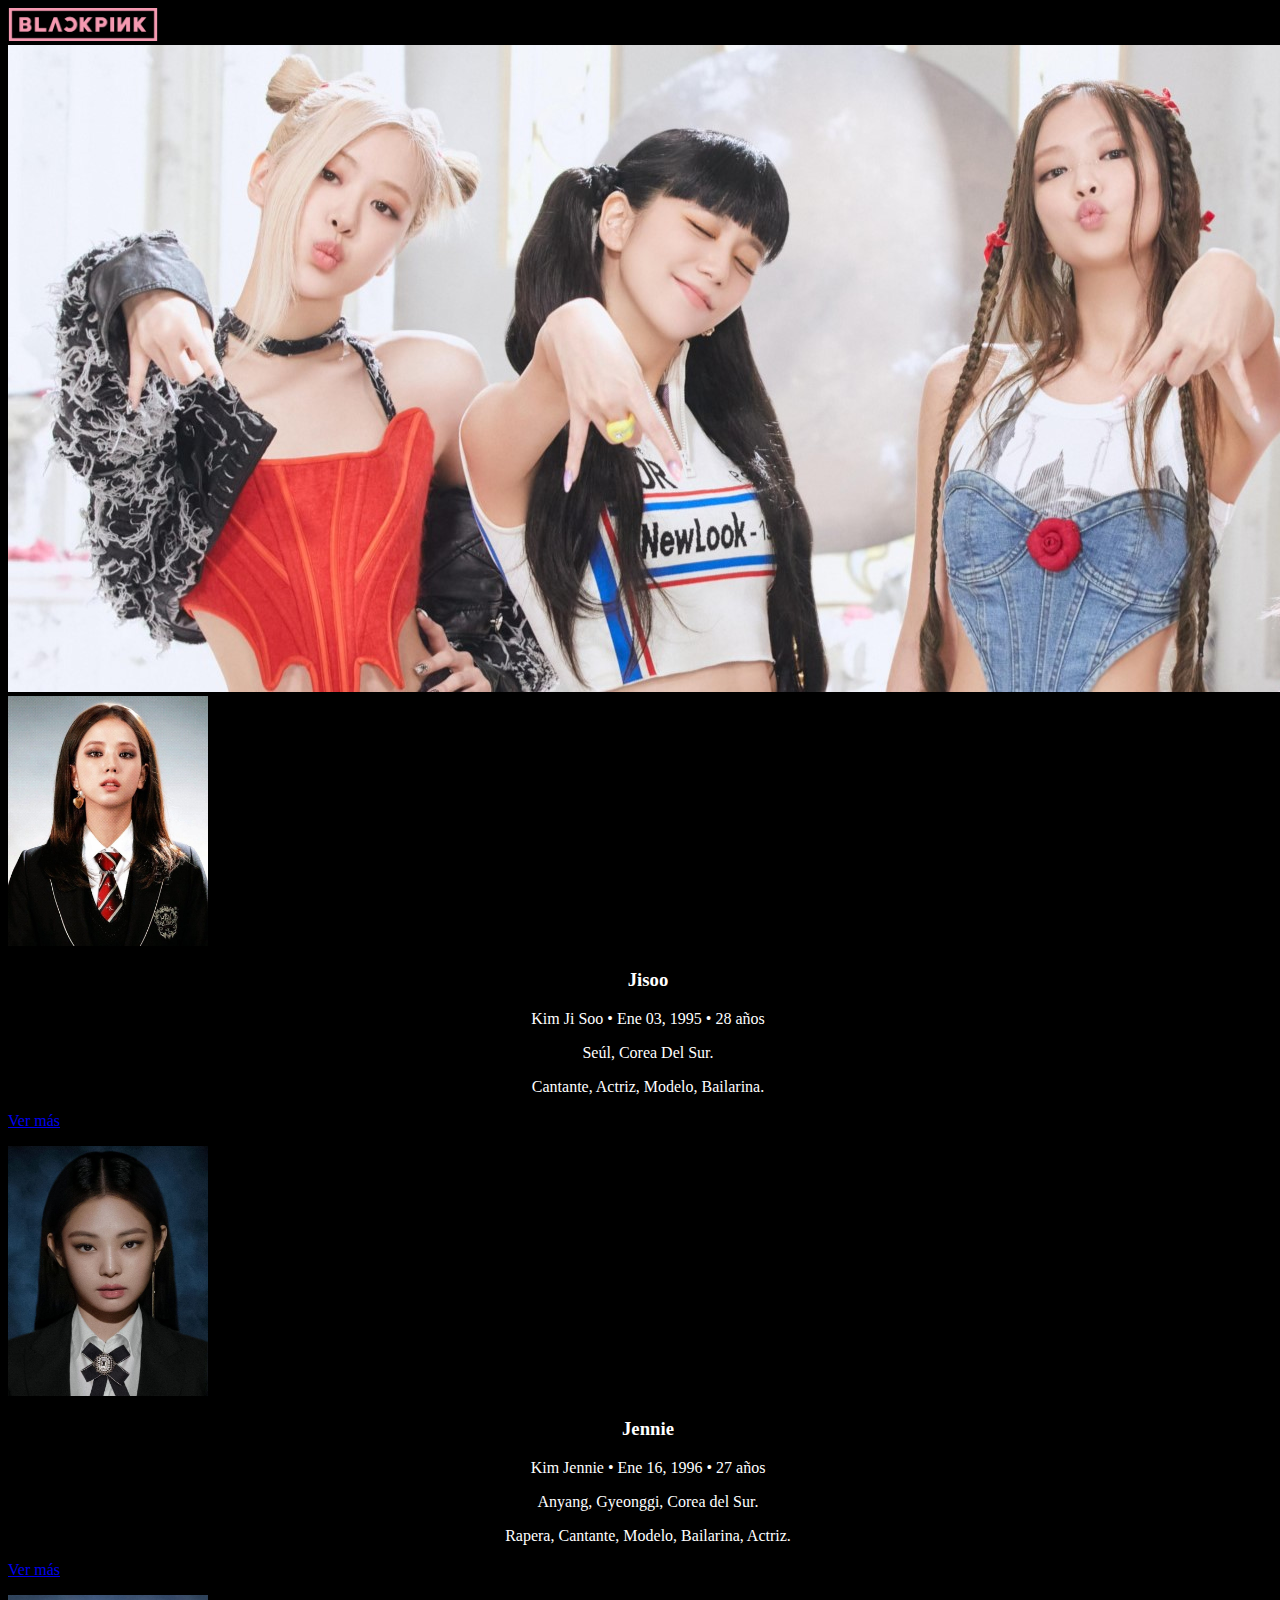
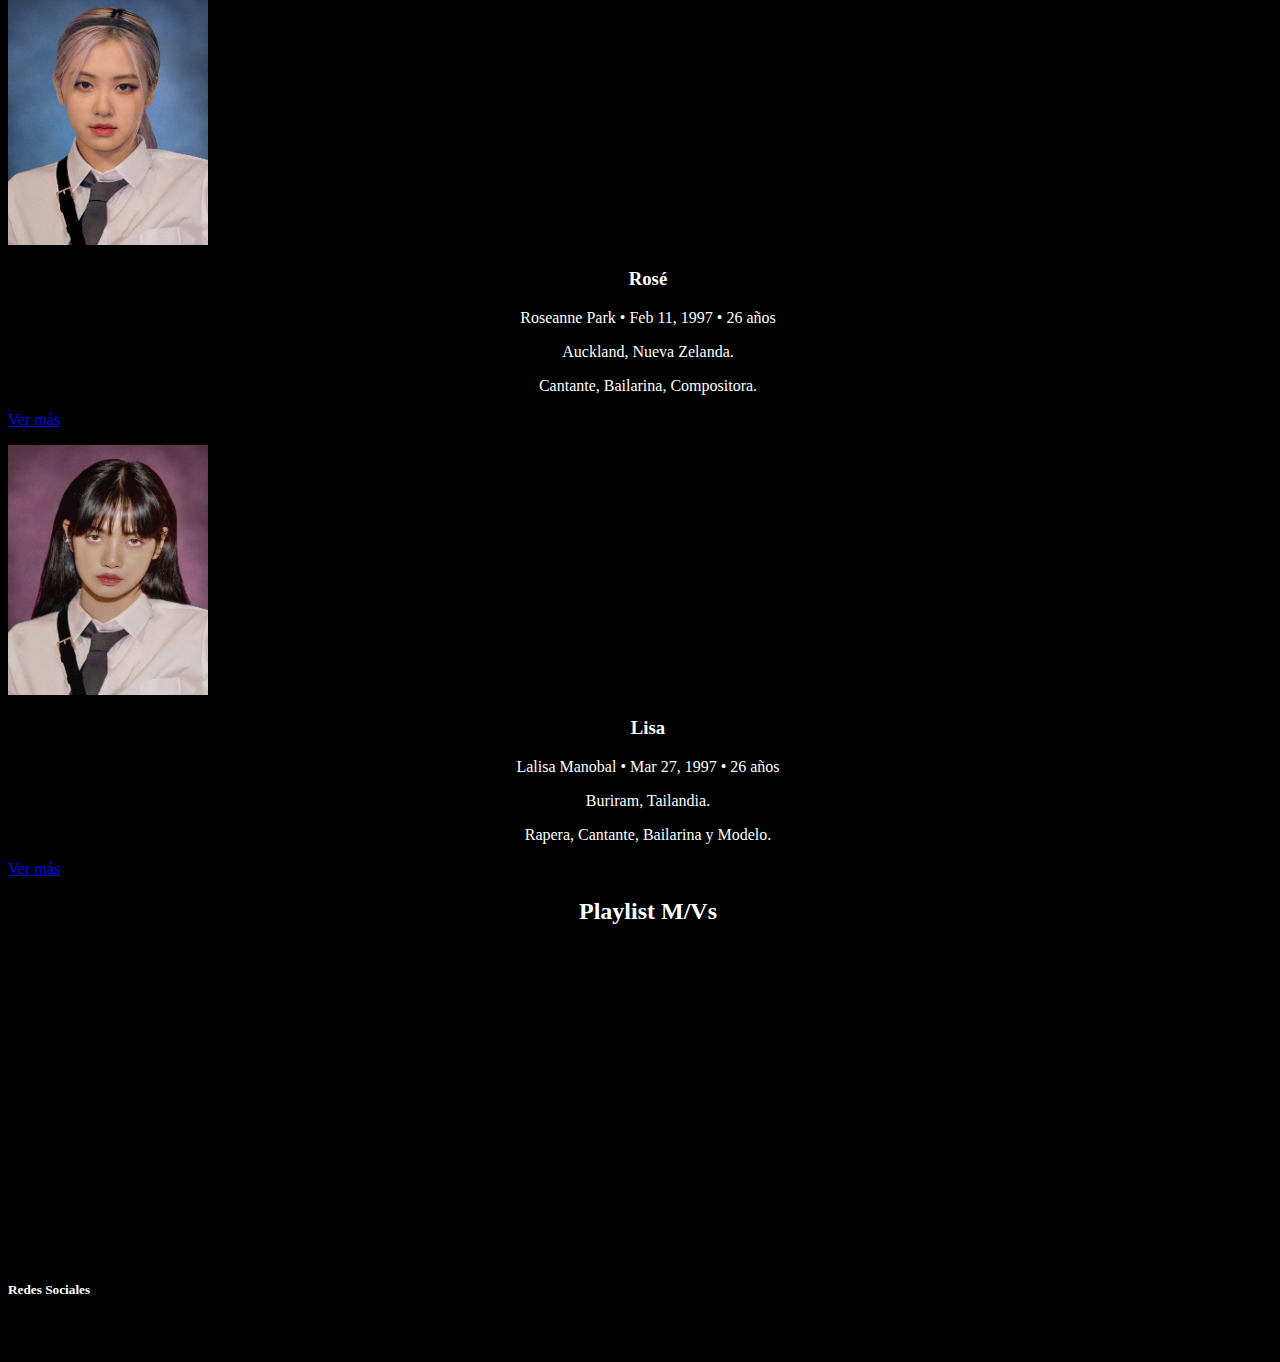
<file: index.html>
<!DOCTYPE html>
<html lang="en">

<head>
    <link rel="stylesheet" href="./styles/style.css">
    <meta charset="UTF-8">
    <meta http-equiv="X-UA-Compatible" content="IE=edge">
    <meta name="viewport" content="width=device-width, initial-scale=1.0">
    <title>Blackpink</title>

    <link href="https://cdn.jsdelivr.net/npm/bootstrap@5.0.2/dist/css/bootstrap.min.css" rel="stylesheet"
        integrity="sha384-EVSTQN3/azprG1Anm3QDgpJLIm9Nao0Yz1ztcQTwFspd3yD65VohhpuuCOmLASjC" crossorigin="anonymous">
    <link rel="shortcut icon" href="./img/bpicon.png" type="image/x-icon">
</head>

<body class="bg-dark">
    <header>
        <nav class="navbar navbar-expand-md navbar-dark fixed-top bg-dark d-flex justify-content-center">
            <div class="navbar-brand mx-3">
                <img src="./img/Logo-Blackpink.png" alt="logo" width="150px">
            </div>
        </nav>
    </header>
    <main role="main">
        <div class="d-flex align-items-center my-5">
            <img class="w-100" src="./img/1276416.jpg">
        </div>
        <div class="container p-3">
            <div class="row">
                <div class="col-lg-3 d-flex flex-column align-items-center">
                    <img class="rounded" src="./img/jisoo.jpg" alt="Blackpink" width="200px" height="250px">
                    <h3 class="text my-3"><strong>Jisoo</strong></h3>
                    <p class="text">Kim Ji Soo • Ene 03, 1995 • 28 años</p>
                    <p class="text">Seúl, Corea Del Sur.</p>
                    <p class="text">Cantante, Actriz, Modelo, Bailarina.</p>
                    <a class="btn btn-secondary" href="./pages/jisoo.html" role="button">Ver más</a></p>
                </div>
                <div class="col-lg-3 d-flex flex-column align-items-center">
                    <img class="rounded" src="./img/jennie.jpg" alt="Blackpink" width="200px" height="250px">
                    <h3 class="text my-3"><strong>Jennie</strong></h3>
                    <p class="text">Kim Jennie  •  Ene 16, 1996  •  27 años</p>
                    <p class="text">Anyang, Gyeonggi, Corea del Sur.</p>
                    <p class="text">Rapera, Cantante, Modelo, Bailarina, Actriz.</p>
                    <p><a class="btn btn-secondary" href="./pages/jennie.html" role="button">Ver más</a></p>
                </div>
                <div class="col-lg-3 d-flex flex-column align-items-center">
                    <img class="rounded" src="./img/rose02.jpg" alt="Blackpink" width="200px" height="250px">
                    <h3 class="text my-3"><strong>Rosé</strong></h3>
                    <p class="text">Roseanne Park  •  Feb 11, 1997  •  26 años</p>
                    <p class="text">Auckland, Nueva Zelanda.</p>
                    <p class="text">Cantante, Bailarina, Compositora.</p>
                    <p><a class="btn btn-secondary" href="./pages/rose.html" role="button">Ver más</a></p>
                </div>
                <div class="col-lg-3 d-flex flex-column align-items-center">
                    <img class="rounded" src="./img/lisa02.jpg" alt="Blackpink" width="200px" height="250px">
                    <h3 class="text my-3"><strong>Lisa</strong></h3>
                    <p class="text">Lalisa Manobal  •  Mar 27, 1997  •  26 años</p>
                    <p class="text">Buriram, Tailandia.</p>
                    <p class="text">Rapera, Cantante, Bailarina y Modelo.</p>
                    <p><a class="btn btn-secondary" href="./pages/lisa.html" role="button">Ver más</a></p>
                </div>
            </div>

            <section>
                <h2 class="text my-5"><strong>Playlist M/Vs</strong></h2>
                <div class="videos">
                    <iframe width="560" height="315"
                        src="https://www.youtube.com/embed/videoseries?list=PLNF8K9Ddz0kKfujG6blfAxngYh_C66C_q"
                        title="YouTube video player" frameborder="0"
                        allow="accelerometer; autoplay; clipboard-write; encrypted-media; gyroscope; picture-in-picture; web-share"
                        allowfullscreen></iframe>
                </div>
            </section>
    
            <footer class="my-5">
                <h5 class="texts my-3">Redes Sociales</h5>
                <a href="https://www.instagram.com/blackpinkofficial/" target="_blank"><img src="../img/instagram.png" width="30"></a>
                <a href="https://www.youtube.com/channel/UCOmHUn--16B90oW2L6FRR3A" target="_blank"><img src="../img/youtube.png" width="30"></a>
                <a href="https://open.spotify.com/artist/41MozSoPIsD1dJM0CLPjZF?si=b8URu1Q0Qp6hxPyBL6EXGA" target="_blank"><img src="../img/spotify.png" width="30"></a>
                <a href="https://twitter.com/BLACKPINK?s=20" target="_blank"><img src="../img/twitter.png" width="30"></a>
            </footer>
        </div>


    </main>
    <script src="https://cdn.jsdelivr.net/npm/bootstrap@5.0.2/dist/js/bootstrap.bundle.min.js"
        integrity="sha384-MrcW6ZMFYlzcLA8Nl+NtUVF0sA7MsXsP1UyJoMp4YLEuNSfAP+JcXn/tWtIaxVXM"
        crossorigin="anonymous"></script>
</body>

</html>
</file>
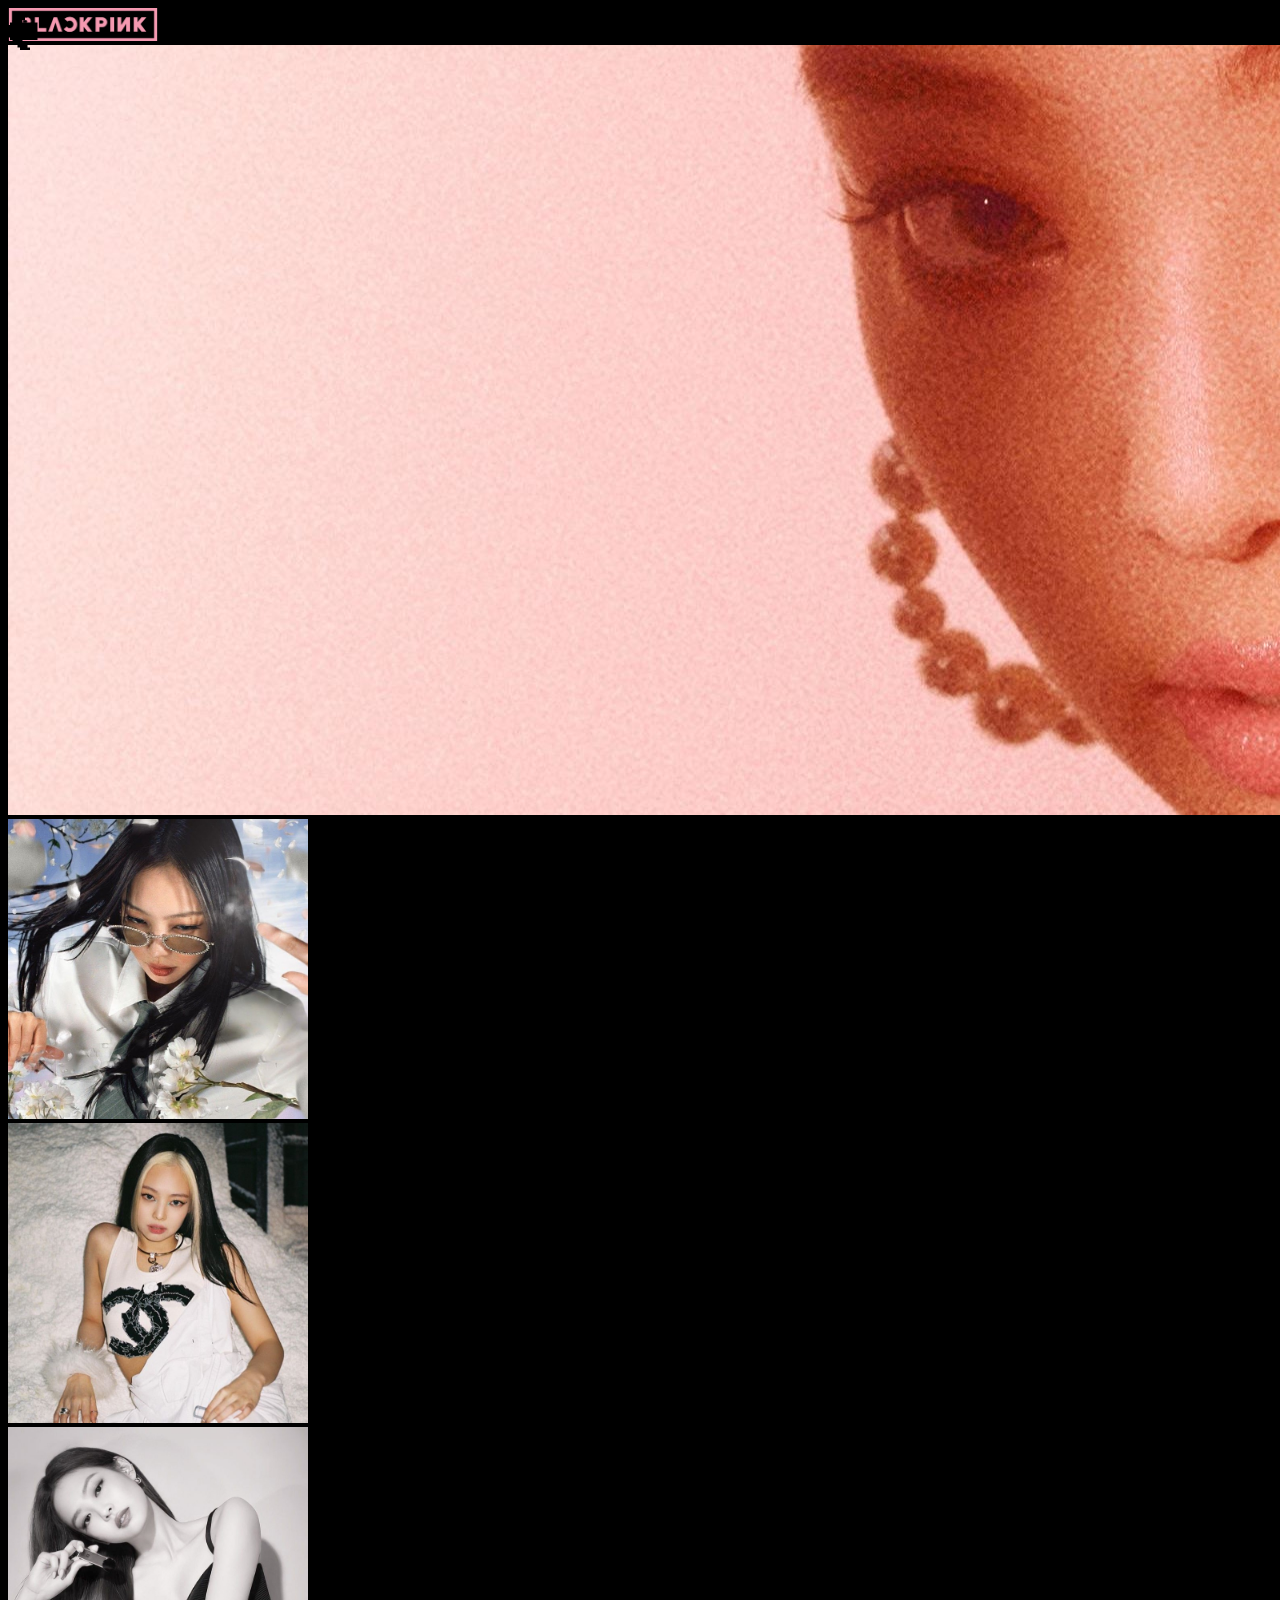
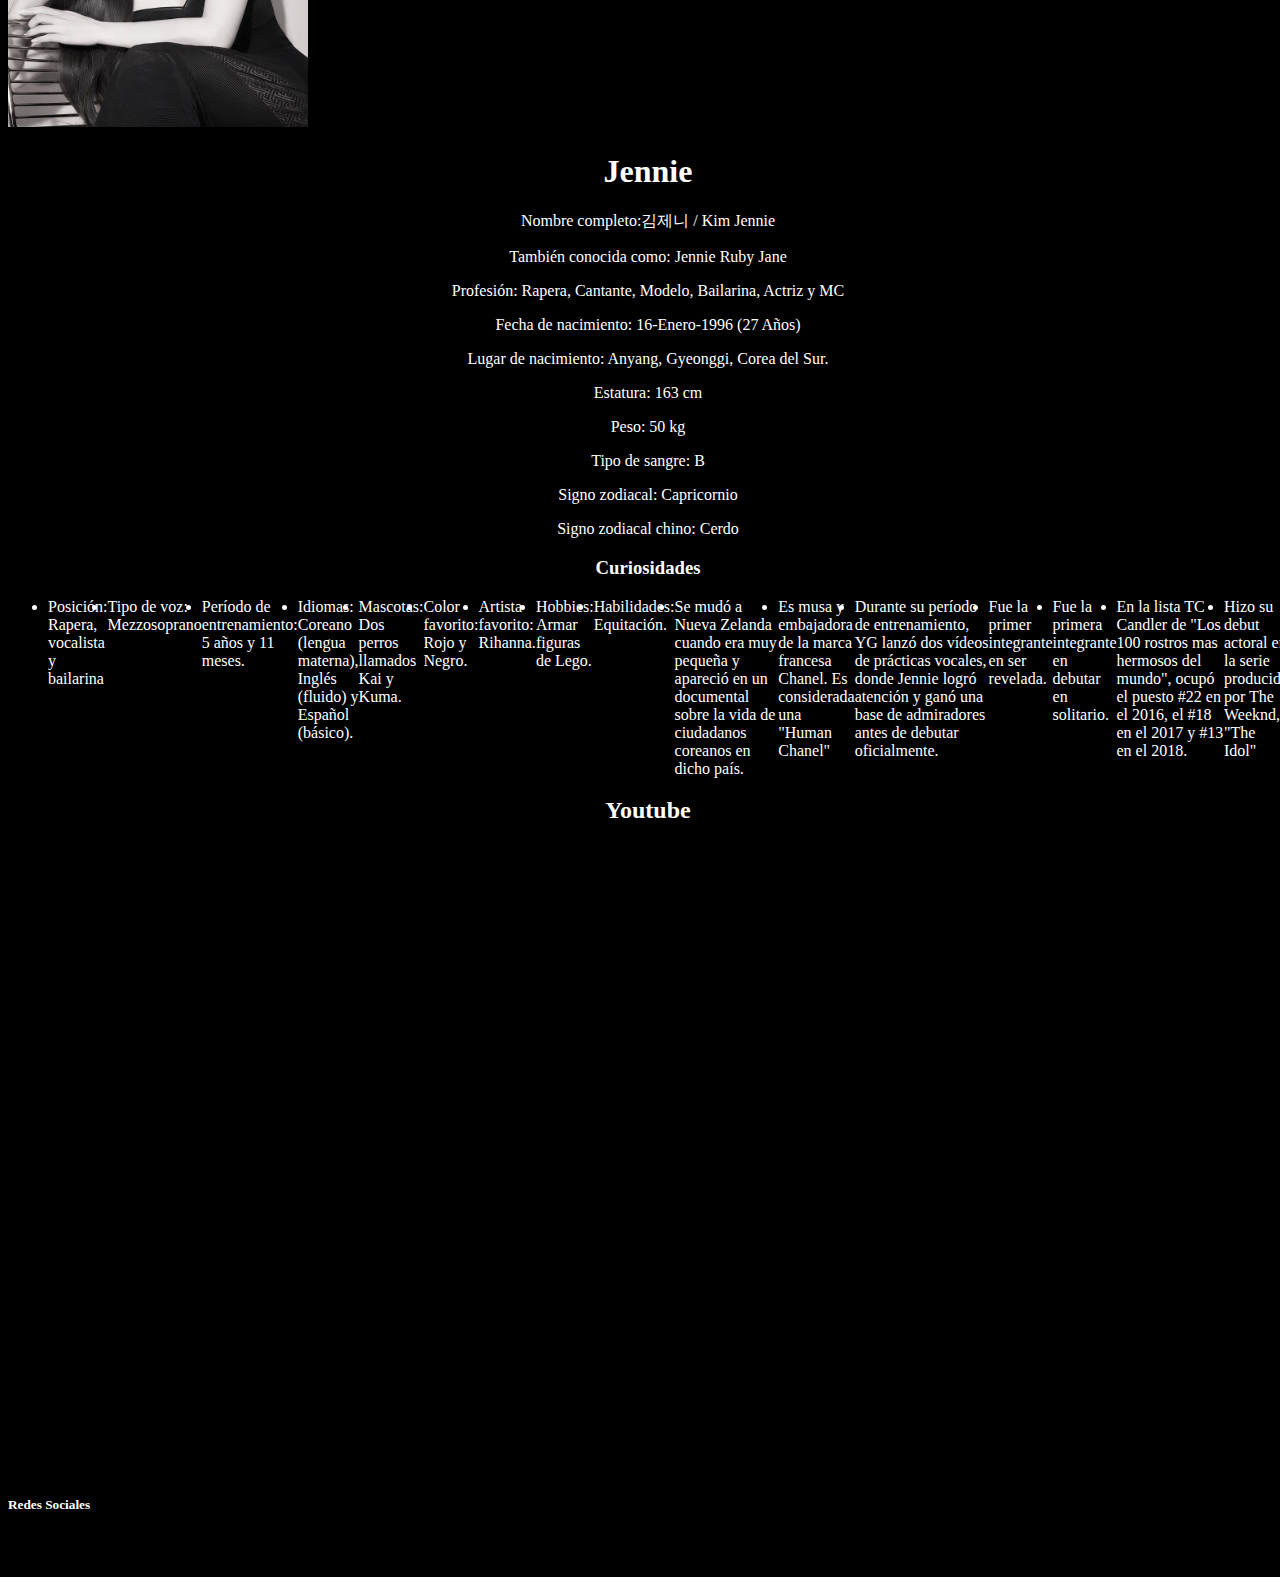
<file: pages/jennie.html>
<!DOCTYPE html>
<html lang="en">

<head>
    <link rel="stylesheet" href="../styles/style.css">
    <meta charset="UTF-8">
    <meta http-equiv="X-UA-Compatible" content="IE=edge">
    <meta name="viewport" content="width=device-width, initial-scale=1.0">
    <title>Jennie</title>

    <link href="https://cdn.jsdelivr.net/npm/bootstrap@5.0.2/dist/css/bootstrap.min.css" rel="stylesheet"
        integrity="sha384-EVSTQN3/azprG1Anm3QDgpJLIm9Nao0Yz1ztcQTwFspd3yD65VohhpuuCOmLASjC" crossorigin="anonymous">
    <link rel="shortcut icon" href="../img/bpicon.png" type="image/x-icon">
</head>

<body class="bg-dark text-white">
    <header>
        <nav class="navbar navbar-expand-md navbar-dark fixed-top bg-dark d-flex justify-content-center">
            <div class="backarrow">
                <a class="links" href="../index.html">🢀</a>
            </div>
            <div class="navbar-brand mx-3">
                <img src="../img/Logo-Blackpink.png" alt="logo" width="150px">
            </div>
        </nav>
    </header>
    <main role="main">
        <div class="d-flex align-items-center my-5">
            <img class="w-100" src="../img/jennie portada.jpg">
        </div>
        <div class="container p-3">
            <div class="row">
                <div class="col-lg-4 d-flex flex-column align-items-center my-3">
                    <img class="rounded" src="../img/gentle monster.jpg" alt="Blackpink" width="300px" height="300px">
                </div>
                <div class="col-lg-4 d-flex flex-column align-items-center my-3">
                    <img class="rounded" src="../img/human chanel.jpg" alt="Blackpink" width="300px" height="300px">
                </div>
                <div class="col-lg-4 d-flex flex-column align-items-center my-3">
                    <img class="rounded" src="../img/Jennie labial.jpg" alt="Blackpink" width="300px" height="300px">
                </div>
            </div>

            <div>
                <h1 class="text my-5"><strong>Jennie</strong></h1>
                <p class="text">Nombre completo:김제니 / Kim Jennie</p>
                <p class="text">También conocida como: Jennie Ruby Jane</p>
                <p class="text">Profesión: Rapera, Cantante, Modelo, Bailarina, Actriz y MC</p>
                <p class="text">Fecha de nacimiento: 16-Enero-1996 (27 Años)</p>
                <p class="text">Lugar de nacimiento: Anyang, Gyeonggi, Corea del Sur.</p>
                <p class="text">Estatura: 163 cm</p>
                <p class="text">Peso: 50 kg</p>
                <p class="text">Tipo de sangre: B</p>
                <p class="text">Signo zodiacal: Capricornio</p>
                <p class="text">Signo zodiacal chino: Cerdo</p>
            </div>

            <div>
                <section>
                    <div class="row">
                        <div class="col-lg-12">
                        <h3 class="text d-flex flex-column my-5"><strong>Curiosidades</strong></h3>
                        <ul class="text d-flex flex-column">
                            <li>Posición: Rapera, vocalista y bailarina</li>
                            <li>Tipo de voz: Mezzosoprano</li>
                            <li>Período de entrenamiento: 5 años y 11 meses.</li>
                            <li>Idiomas: Coreano (lengua materna), Inglés (fluido) y Español (básico).</li>
                            <li>Mascotas: Dos perros llamados Kai y Kuma.</li>
                            <li>Color favorito: Rojo y Negro.</li>
                            <li>Artista favorito: Rihanna.</li>
                            <li>Hobbies: Armar figuras de Lego.</li>
                            <li>Habilidades: Equitación.</li>
                            <li>Se mudó a Nueva Zelanda cuando era muy pequeña y apareció en un documental sobre la vida de ciudadanos coreanos en dicho país.</li>
                            <li>Es musa y embajadora de la marca francesa Chanel. Es considerada una "Human Chanel"</li>
                            <li>Durante su período de entrenamiento, YG lanzó dos vídeos de prácticas vocales, donde Jennie logró atención y ganó una base de admiradores antes de debutar oficialmente.</li></li>
                            <li>Fue la primer integrante en ser revelada.</li>
                            <li>Fue la primera integrante en debutar en solitario.</li>
                            <li>En la lista TC Candler de "Los 100 rostros mas hermosos del mundo", ocupó el puesto #22 en el 2016, el #18 en el 2017 y #13 en el 2018.</li>
                            <li>Hizo su debut actoral en la serie producida por The Weeknd, "The Idol"</li>
                        </ul>
                    </div>
                    </div>
                </section>

            </div>

            <section>
                <h2 class="text my-5"><strong>Youtube</strong></h2>
                <div class="row">
                    <div class="col-lg-6 my-3">
                        <div class="videos">
                            <iframe width="560" height="315"
                            src="https://www.youtube.com/embed/b73BI9eUkjM"
                            title="YouTube video player" frameborder="0"
                            allow="accelerometer; autoplay; clipboard-write; encrypted-media; gyroscope; picture-in-picture; web-share"
                            allowfullscreen>            
                            </iframe>
                        </div>
                    </div>
                    <div class="col-lg-6 my-3">
                        <div class="videos">
                            <iframe width="560" height="315" src="https://www.youtube.com/embed/jI8fYUcqVO8"
                            title="YouTube video player" frameborder="0"
                            allow="accelerometer; autoplay; clipboard-write; encrypted-media; gyroscope; picture-in-picture; web-share"
                            allowfullscreen>            
                            </iframe>
                        </div>
                    </div>
                </div>
            </section>

            <footer class="my-5">
                <h5 class="texts my-3">Redes Sociales</h5>
                <a href="https://www.instagram.com/jennierubyjane/" target="_blank"><img src="../img/instagram.png" width="30"></a>
                <a href="https://www.youtube.com/@jennierubyjane" target="_blank"><img src="../img/youtube.png" width="30"></a>
                <a href="https://open.spotify.com/artist/250b0Wlc5Vk0CoUsaCY84M?si=JKQpxdKjQbmPA-aFhQc4Ng"
                    target="_blank"><img src="../img/spotify.png" width="30"></a>
            </footer>
        </div>


    </main>
    <script src="https://cdn.jsdelivr.net/npm/bootstrap@5.0.2/dist/js/bootstrap.bundle.min.js"
        integrity="sha384-MrcW6ZMFYlzcLA8Nl+NtUVF0sA7MsXsP1UyJoMp4YLEuNSfAP+JcXn/tWtIaxVXM"
        crossorigin="anonymous"></script>
</body>

</html>
</file>
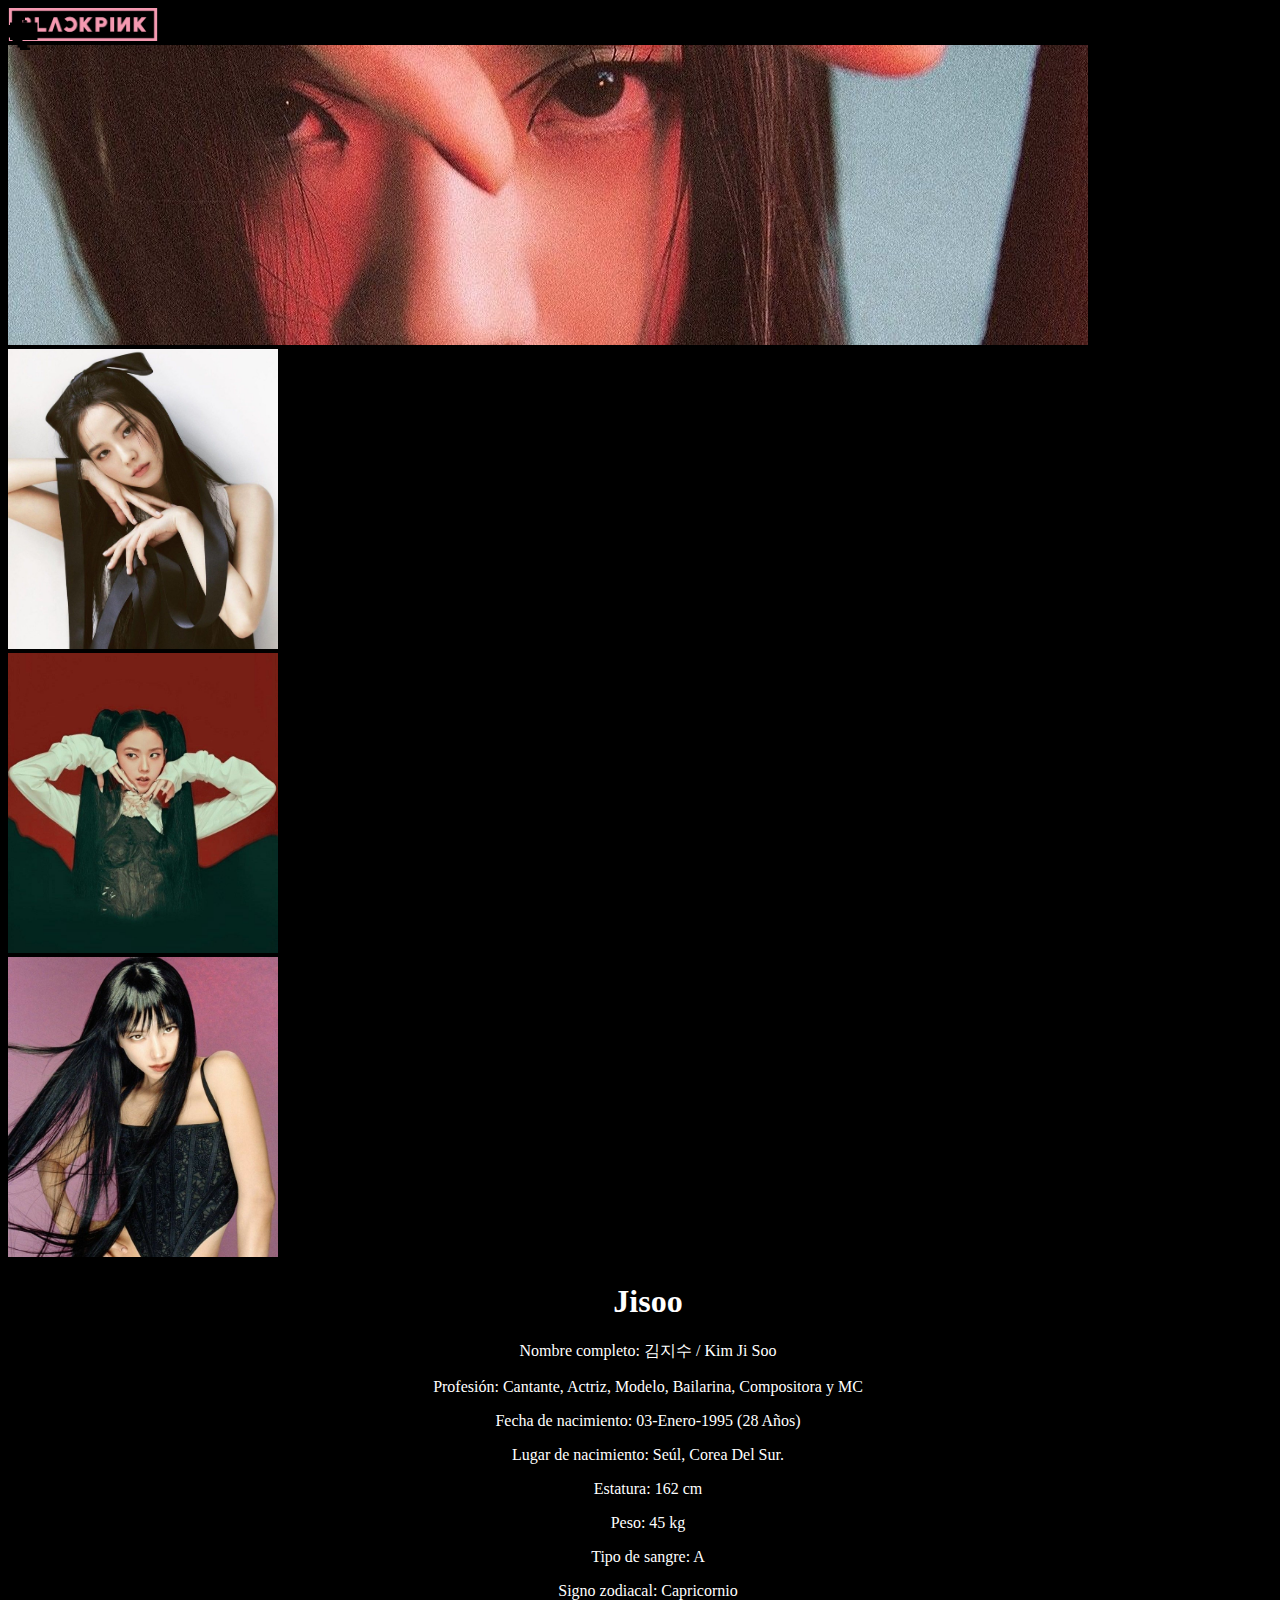
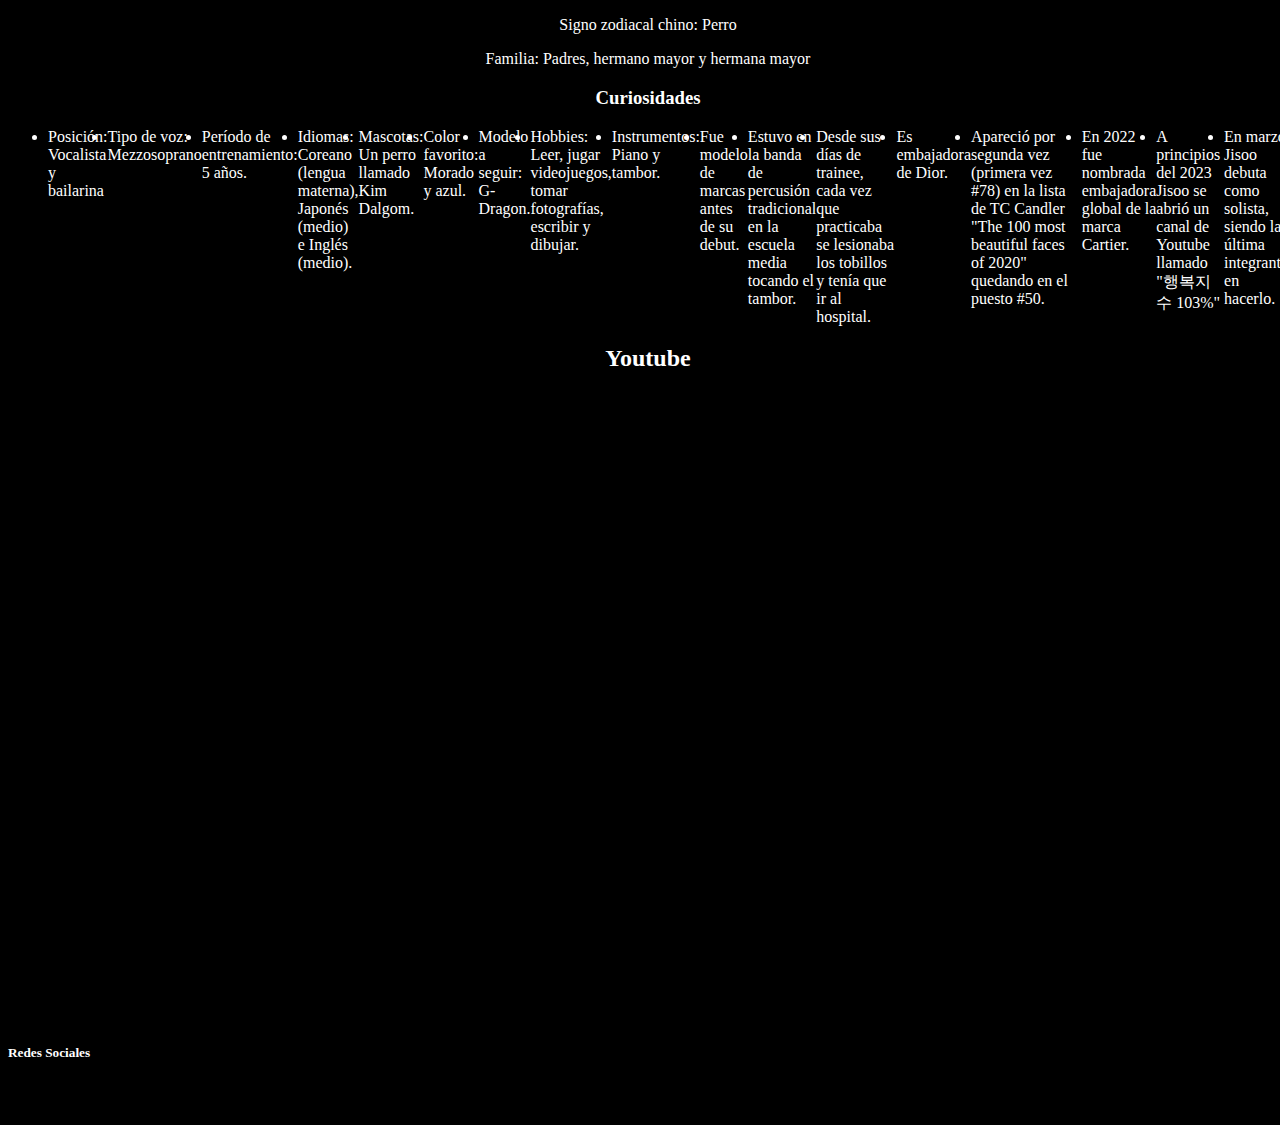
<file: pages/jisoo.html>
<!DOCTYPE html>
<html lang="en">

<head>
    <link rel="stylesheet" href="../styles/style.css">
    <meta charset="UTF-8">
    <meta http-equiv="X-UA-Compatible" content="IE=edge">
    <meta name="viewport" content="width=device-width, initial-scale=1.0">
    <title>Jisoo</title>

    <link href="https://cdn.jsdelivr.net/npm/bootstrap@5.0.2/dist/css/bootstrap.min.css" rel="stylesheet"
        integrity="sha384-EVSTQN3/azprG1Anm3QDgpJLIm9Nao0Yz1ztcQTwFspd3yD65VohhpuuCOmLASjC" crossorigin="anonymous">
    <link rel="shortcut icon" href="../img/bpicon.png" type="image/x-icon">
</head>

<body class="bg-dark text-white">
    <header>
        <nav class="navbar navbar-expand-md navbar-dark fixed-top bg-dark d-flex justify-content-center">
            <div class="backarrow">
                <a class="links" href="../index.html">🢀</a>
            </div>
            <div class="navbar-brand mx-3">
                <img src="../img/Logo-Blackpink.png" alt="logo" width="150px">
            </div>
        </nav>
    </header>
    <main role="main">
        <div class="d-flex align-items-center my-5">
            <img class="w-100" src="../img/jisoo-me-.jpg">
        </div>
        <div class="container p-3">
            <div class="row">
                <div class="col-lg-4 d-flex flex-column align-items-center my-3">
                    <img class="rounded" src="../img/harper bazaar.jpg" alt="Blackpink" width="270px" height="300px">
                </div>
                <div class="col-lg-4 d-flex flex-column align-items-center my-3">
                    <img class="rounded" src="../img/jisoo conceptual.jpg" alt="Blackpink" width="270px" height="300px">
                </div>
                <div class="col-lg-4 d-flex flex-column align-items-center my-3">
                    <img class="rounded" src="../img/jisoo vogue.jpg" alt="Blackpink" width="270px" height="300px">
                </div>
            </div>

            <div>
                <h1 class="text my-5"><strong>Jisoo</strong></h1>
                <p class="text">Nombre completo: 김지수 / Kim Ji Soo</p>
                <p class="text">Profesión: Cantante, Actriz, Modelo, Bailarina, Compositora y MC</p>
                <p class="text">Fecha de nacimiento: 03-Enero-1995 (28 Años)</p>
                <p class="text">Lugar de nacimiento: Seúl, Corea Del Sur.</p>
                <p class="text">Estatura: 162 cm</p>
                <p class="text">Peso: 45 kg</p>
                <p class="text">Tipo de sangre: A</p>
                <p class="text">Signo zodiacal: Capricornio</p>
                <p class="text">Signo zodiacal chino: Perro</p>
                <p class="text">Familia: Padres, hermano mayor y hermana mayor</p>
            </div>

            <div>
                <section>
                    <div class="row">
                        <div class="col-lg-12">
                            <h3 class="text d-flex flex-column my-5"><strong>Curiosidades</strong></h3>
                            <ul class="text d-flex flex-column">
                                <li>Posición: Vocalista y bailarina</li>
                                <li>Tipo de voz: Mezzosoprano</li>
                                <li>Período de entrenamiento: 5 años.</li>
                                <li>Idiomas: Coreano (lengua materna), Japonés (medio) e Inglés (medio).</li>
                                <li>Mascotas: Un perro llamado Kim Dalgom.</li>
                                <li>Color favorito: Morado y azul.</li>
                                <li>Modelo a seguir: G-Dragon.</li>
                                <li>Hobbies: Leer, jugar videojuegos, tomar fotografías, escribir y dibujar.</li>
                                <li>Instrumentos: Piano y tambor.</li>
                                <li>Fue modelo de marcas antes de su debut.</li>
                                <li>Estuvo en la banda de percusión tradicional en la escuela media tocando el tambor.
                                </li>
                                <li>Desde sus días de trainee, cada vez que practicaba se lesionaba los tobillos y tenía
                                    que ir al hospital.
                                </li>
                                <li>Es embajadora de Dior.</li>
                                <li>Apareció por segunda vez (primera vez #78) en la lista de TC Candler "The 100 most
                                    beautiful faces of 2020" quedando en el puesto #50.</li>
                                <li>En 2022 fue nombrada embajadora global de la marca Cartier.</li>
                                <li>A principios del 2023 Jisoo se abrió un canal de Youtube llamado "행복지수 103%"</li>
                                <li>En marzo Jisoo debuta como solista, siendo la última integrante en hacerlo.</li>
                            </ul>
                        </div>
                    </div>
                </section>

            </div>

            <section>
                <h2 class="text my-5"><strong>Youtube</strong></h2>
                <div class="row">
                    <div class="col-lg-6 my-3">
                        <div class="videos">
                            <iframe width="560" height="315"
                                src="https://www.youtube.com/embed/videoseries?list=PLPVkFTolTtI-C83piPvDhifRNBD3BVdwt"
                                title="YouTube video player" frameborder="0"
                                allow="accelerometer; autoplay; clipboard-write; encrypted-media; gyroscope; picture-in-picture; web-share"
                                allowfullscreen></iframe>
                        </div>
                    </div>
                    <div class="col-lg-6 my-3">
                        <div class="videos">
                            <iframe width="560" height="315" src="https://www.youtube.com/embed/QZpgouXGlpU"
                                title="YouTube video player" frameborder="0"
                                allow="accelerometer; autoplay; clipboard-write; encrypted-media; gyroscope; picture-in-picture; web-share"
                                allowfullscreen></iframe>
                        </div>
                    </div>
                </div>
            </section>

            <footer class="my-5">
                <h5 class="texts my-3">Redes Sociales</h5>
                <a href="https://www.instagram.com/sooyaaa__/" target="_blank"><img src="../img/instagram.png"
                        width="30"></a>
                <a href="https://www.youtube.com/@sooyaaa__" target="_blank"><img src="../img/youtube.png"
                        width="30"></a>
                <a href="https://open.spotify.com/artist/6UZ0ba50XreR4TM8u322gs?si=oSWgBdrFRF2Hpv31MW33yA"
                    target="_blank"><img src="../img/spotify.png" width="30"></a>
            </footer>
        </div>


    </main>
    <script src="https://cdn.jsdelivr.net/npm/bootstrap@5.0.2/dist/js/bootstrap.bundle.min.js"
        integrity="sha384-MrcW6ZMFYlzcLA8Nl+NtUVF0sA7MsXsP1UyJoMp4YLEuNSfAP+JcXn/tWtIaxVXM"
        crossorigin="anonymous"></script>
</body>

</html>
</file>
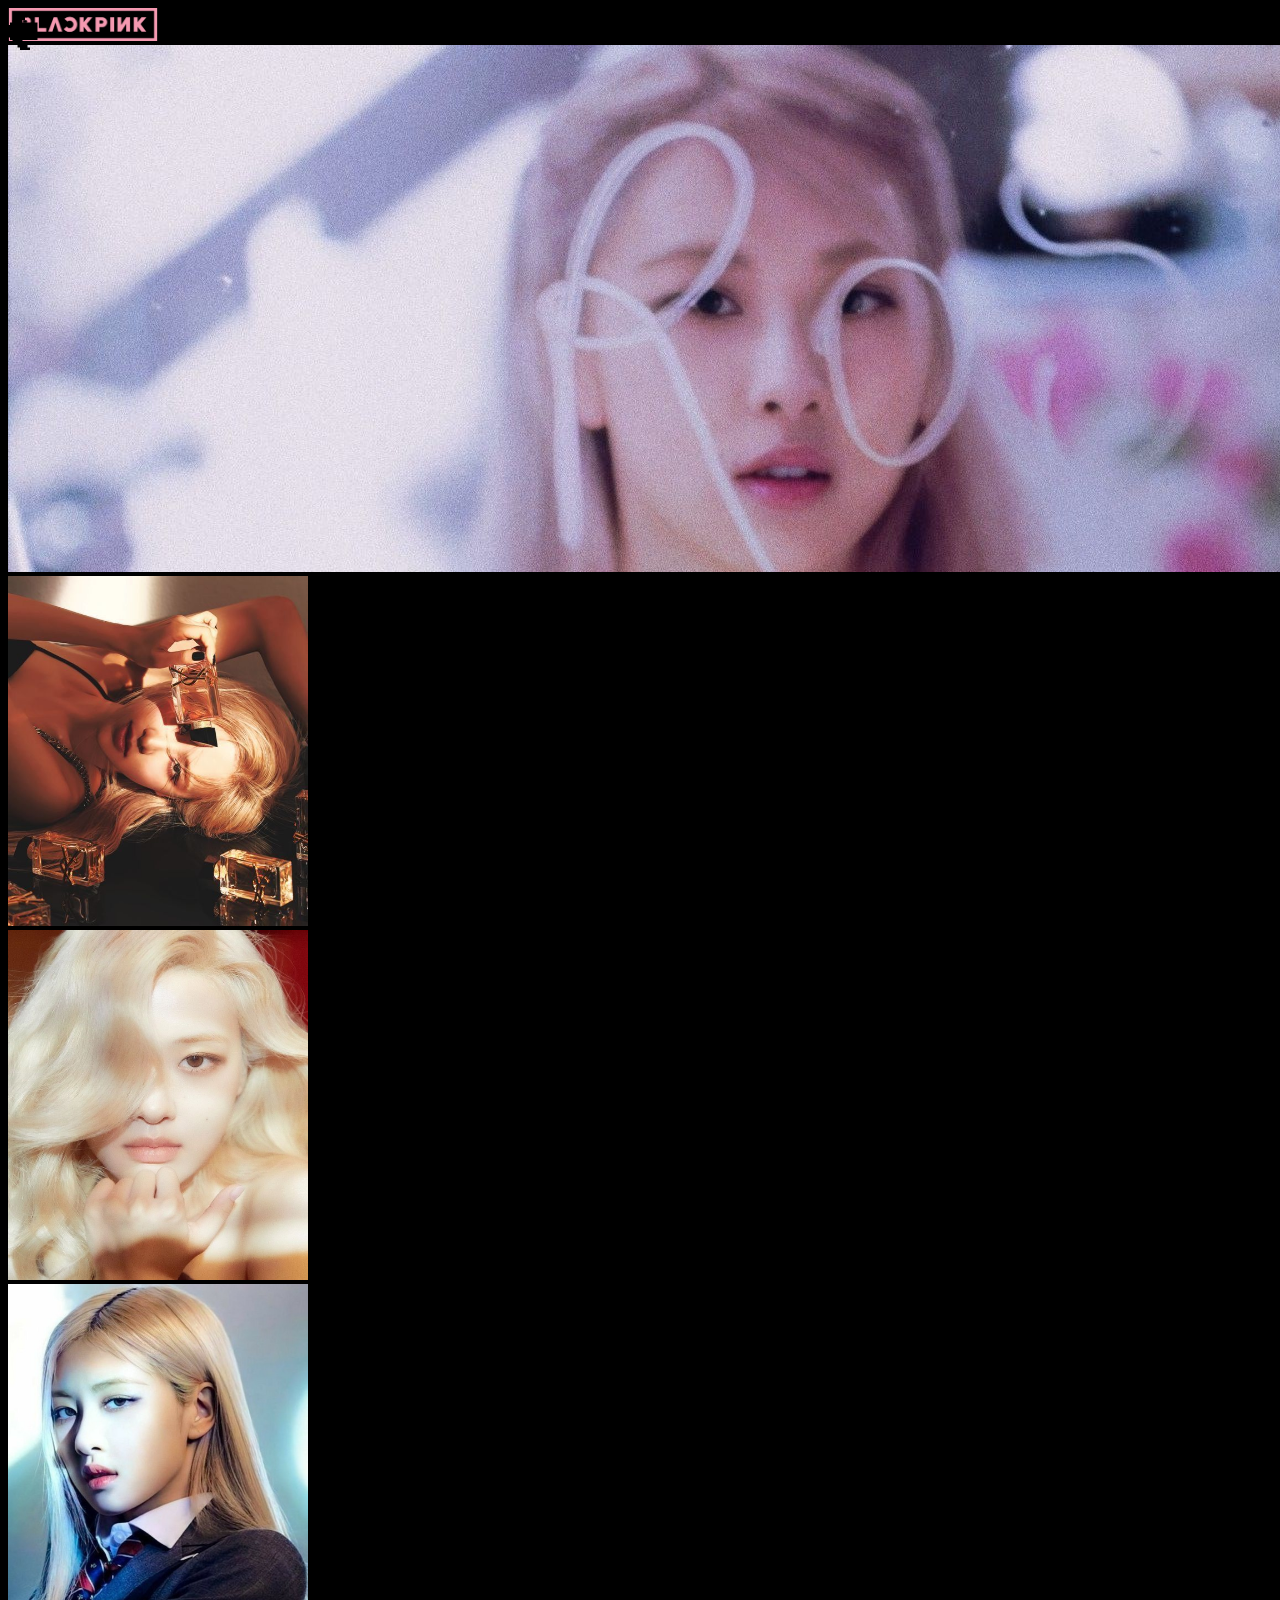
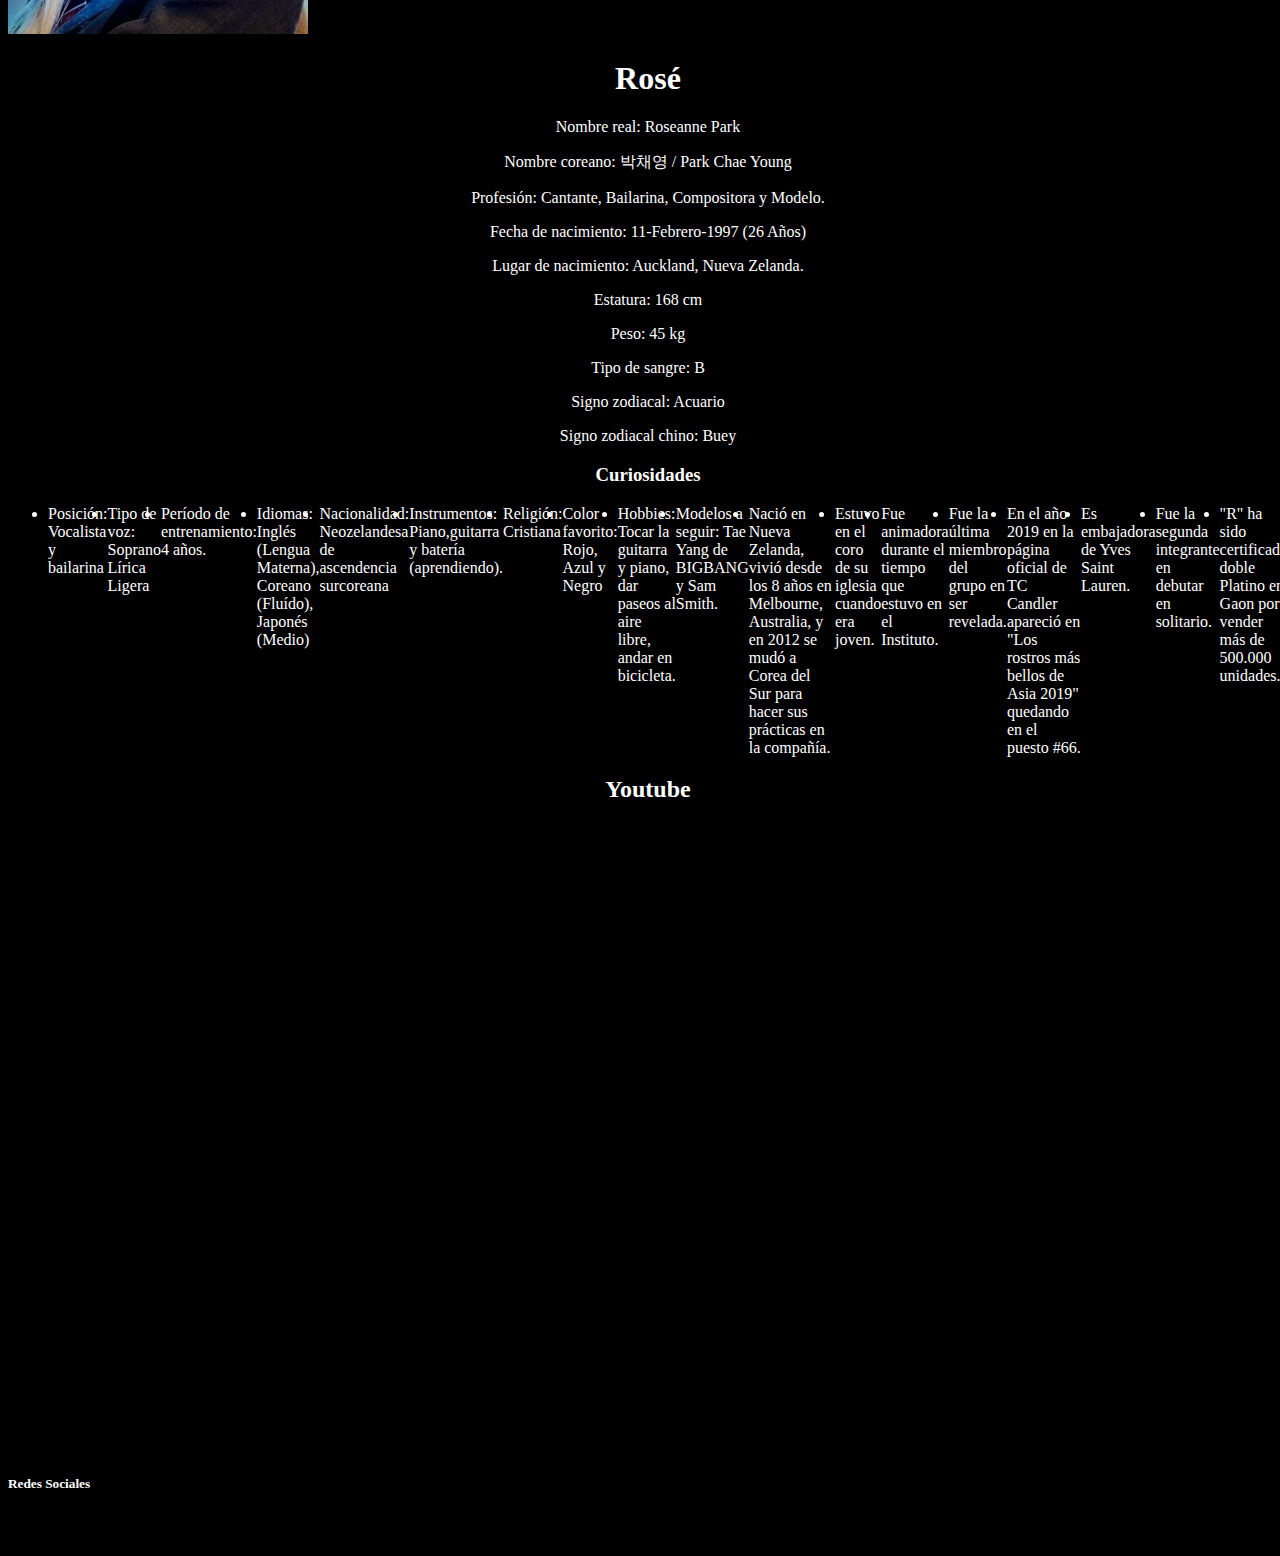
<file: pages/rose.html>
<!DOCTYPE html>
<html lang="en">

<head>
    <link rel="stylesheet" href="../styles/style.css">
    <meta charset="UTF-8">
    <meta http-equiv="X-UA-Compatible" content="IE=edge">
    <meta name="viewport" content="width=device-width, initial-scale=1.0">
    <title>Rosé</title>

    <link href="https://cdn.jsdelivr.net/npm/bootstrap@5.0.2/dist/css/bootstrap.min.css" rel="stylesheet"
        integrity="sha384-EVSTQN3/azprG1Anm3QDgpJLIm9Nao0Yz1ztcQTwFspd3yD65VohhpuuCOmLASjC" crossorigin="anonymous">
    <link rel="shortcut icon" href="../img/bpicon.png" type="image/x-icon">
</head>

<body class="bg-dark text-white">
    <header>
        <nav class="navbar navbar-expand-md navbar-dark fixed-top bg-dark d-flex justify-content-center">
            <div class="backarrow">
                <a class="links" href="../index.html">🢀</a>
            </div>
            <div class="navbar-brand mx-3">
                <img src="../img/Logo-Blackpink.png" alt="logo" width="150px">
            </div>
        </nav>
    </header>
    <main role="main">
        <div class="d-flex align-items-center my-5">
            <img class="w-100" src="../img/descarga (2).jpg">
        </div>
        <div class="container p-3">
            <div class="row">
                <div class="col-lg-4 d-flex flex-column align-items-center my-3">
                    <img class="rounded" src="../img/descarga5.jpg" alt="Blackpink" width="300px" height="350px">
                </div>
                <div class="col-lg-4 d-flex flex-column align-items-center my-3">
                    <img class="rounded" src="../img/descarga (3).jpg" alt="Blackpink" width="300px" height="350px">
                </div>
                <div class="col-lg-4 d-flex flex-column align-items-center my-3">
                    <img class="rounded" src="../img/descarga (4).jpg" alt="Blackpink" width="300px" height="350px">
                </div>
            </div>

            <div>
                <h1 class="text my-5"><strong>Rosé</strong></h1>
                <p class="text">Nombre real: Roseanne Park</p>
                <p class="text">Nombre coreano: 박채영 / Park Chae Young</p>
                <p class="text">Profesión: Cantante, Bailarina, Compositora y Modelo.</p>
                <p class="text">Fecha de nacimiento: 11-Febrero-1997 (26 Años)</p>
                <p class="text">Lugar de nacimiento: Auckland, Nueva Zelanda.</p>
                <p class="text">Estatura: 168 cm</p>
                <p class="text">Peso: 45 kg</p>
                <p class="text">Tipo de sangre: B</p>
                <p class="text">Signo zodiacal: Acuario</p>
                <p class="text">Signo zodiacal chino: Buey</p>
            </div>

            <div>
                <section>
                    <div class="row">
                        <div class="col-lg-12">
                            <h3 class="text d-flex flex-column my-5"><strong>Curiosidades</strong></h3>
                            <ul class="text d-flex flex-column">
                                <li>Posición: Vocalista y bailarina</li>
                                <li>Tipo de voz: Soprano Lírica Ligera</li>
                                <li>Período de entrenamiento: 4 años.</li>
                                <li>Idiomas: Inglés (Lengua Materna), Coreano (Fluído), Japonés (Medio)</li>
                                <li>Nacionalidad: Neozelandesa de ascendencia surcoreana</li>
                                <li>Instrumentos: Piano,guitarra y batería (aprendiendo).</li>
                                <li>Religión: Cristiana</li>
                                <li>Color favorito: Rojo, Azul y Negro</li>
                                <li>Hobbies: Tocar la guitarra y piano, dar paseos al aire libre, andar en bicicleta.
                                </li>
                                <li>Modelos a seguir: Tae Yang de BIGBANG y Sam Smith.</li>
                                <li>Nació en Nueva Zelanda, vivió desde los 8 años en Melbourne, Australia, y en 2012 se
                                    mudó a Corea del Sur para hacer sus prácticas en la compañía.</li>
                                <li>Estuvo en el coro de su iglesia cuando era joven.</li>
                                <li>Fue animadora durante el tiempo que estuvo en el Instituto.</li>
                                <li>Fue la última miembro del grupo en ser revelada.</li>
                                <li>En el año 2019 en la página oficial de TC Candler apareció en "Los rostros más
                                    bellos de Asia 2019" quedando en el puesto #66.</li>
                                <li>Es embajadora de Yves Saint Lauren.</li>
                                <li>Fue la segunda integrante en debutar en solitario.</li>
                                <li>"R" ha sido certificado doble Platino en Gaon por vender más de 500.000 unidades.
                                </li>

                            </ul>
                        </div>
                    </div>
                </section>

            </div>

            <section>
                <h2 class="text my-5"><strong>Youtube</strong></h2>
                <div class="row">
                    <div class="col-lg-6 my-3">
                        <div class="videos">
                            <iframe width="560" height="315"
                                src="https://www.youtube.com/embed/videoseries?list=PLIA0gaGRugsht2Ho8QsGjtKa6YSisuXaK"
                                title="YouTube video player" frameborder="0"
                                allow="accelerometer; autoplay; clipboard-write; encrypted-media; gyroscope; picture-in-picture; web-share"
                                allowfullscreen></iframe>

                        </div>
                    </div>
                    <div class="col-lg-6 my-3">
                        <div class="videos">
                            <iframe width="560" height="315" src="https://www.youtube.com/embed/QLevyjz_npY"
                                title="YouTube video player" frameborder="0"
                                allow="accelerometer; autoplay; clipboard-write; encrypted-media; gyroscope; picture-in-picture; web-share"
                                allowfullscreen></iframe>

                        </div>
                    </div>
                </div>
            </section>

            <footer class="my-5">
                <h5 class="texts my-3">Redes Sociales</h5>
                <a href="https://www.instagram.com/roses_are_rosie/" target="_blank"><img src="../img/instagram.png"
                        width="30"></a>
                <a href="https://www.youtube.com/@roses_are_rosie" target="_blank"><img src="../img/youtube.png"
                        width="30"></a>
                <a href="https://open.spotify.com/artist/3eVa5w3URK5duf6eyVDbu9?si=Jp7UA1dkTca52v1vd1PEnQ"
                    target="_blank"><img src="../img/spotify.png" width="30"></a>
            </footer>
        </div>


    </main>
    <script src="https://cdn.jsdelivr.net/npm/bootstrap@5.0.2/dist/js/bootstrap.bundle.min.js"
        integrity="sha384-MrcW6ZMFYlzcLA8Nl+NtUVF0sA7MsXsP1UyJoMp4YLEuNSfAP+JcXn/tWtIaxVXM"
        crossorigin="anonymous"></script>
</body>

</html>
</file>
<file: styles/style.css>
body { background-color: black; width: 100%; height: 100%; }

.bpheader {
    display: flex;
    justify-content: center;
}

.contentPage{
    display: flex;
    justify-content: center;
}

.text {
    color: white;
    display: flex;
    justify-content: center;
}

.members {
    display: flex;
    justify-content: space-around;
}

.membersimg {
    display: flex;
    flex-direction: column;
    align-items: center;
}

.videos {
    display: flex;
    justify-content: center;
}

.texts {
    color: white;
    display: flex;
}

.text2 {
    color: white;
    display: flex;
    flex-direction: column;
    align-items: center;
}

.backarrow {
    position: fixed;
    left: 0;
}

.links{
    color: inherit;
    text-decoration: none;
    font-size: 40px
}
</file>
